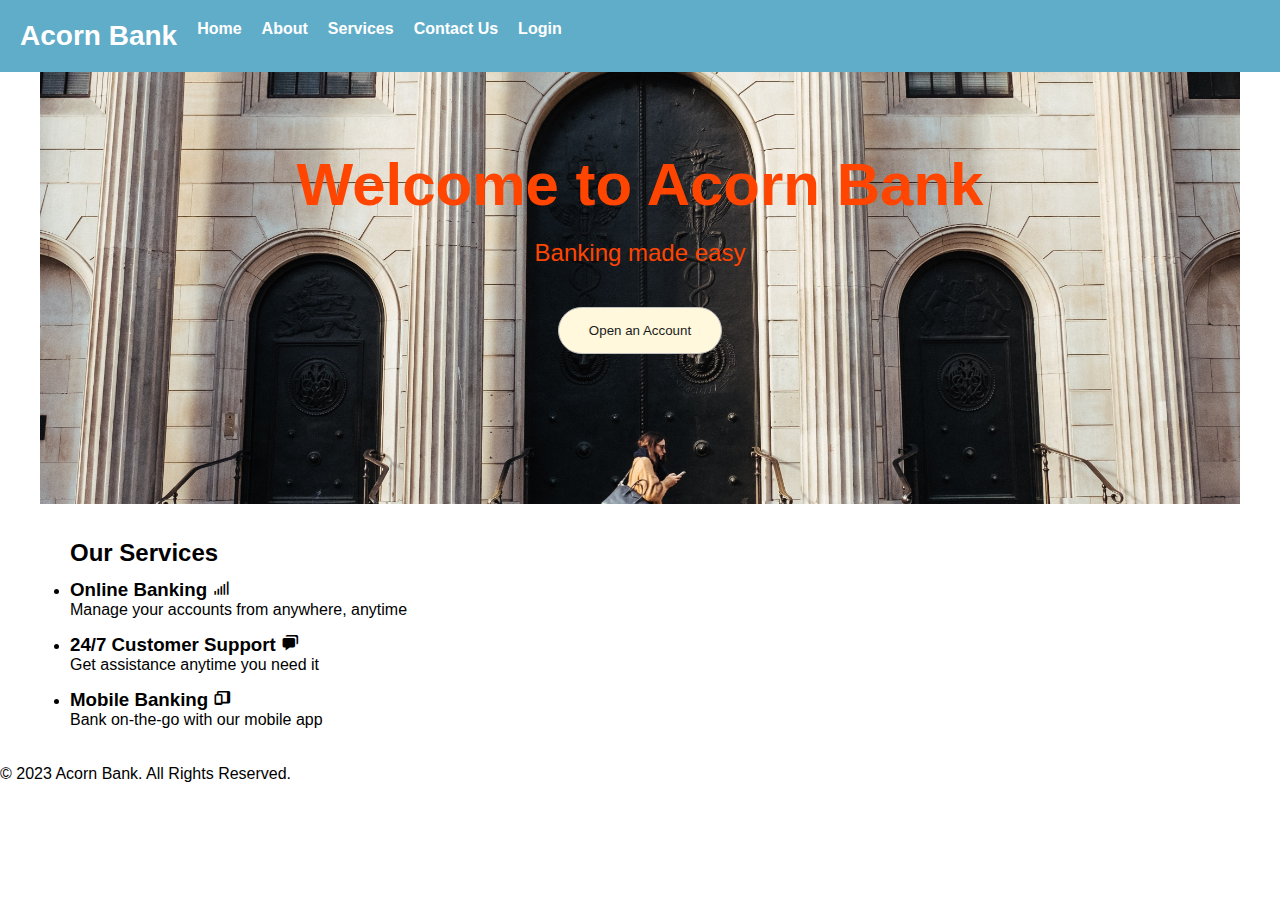
<file: index.html>
<!DOCTYPE html>
<html>

<head>
  <link rel="stylesheet" href="https://unpkg.com/boxicons@latest/css/boxicons.min.css">
  <title>Acorn Bank - Home</title>
  <link rel="stylesheet" type="text/css" href="css/style.css">
  <link rel="shortcut icon" href="css/images/favicon.png" type="image/x-icon">
</head>

<body>
  <header>
    <nav>
      <ul>
        <li class="logo"><a href="#">Acorn Bank</a></li>
        <li><a href="#">Home</a></li>
        <li><a href="about.html">About</a></li>
        <li><a href="transaction.html">Services</a></li>
        <li><a href="contact.html">Contact Us</a></li>
        <li><a href="#">Login</a></li>
        <!-- <li><a href="sendMoney.html">Send Money</a></li> -->
      </ul>
    </nav>
  </header>
  <main>
    <section class="hero-section">
      <h1>Welcome to Acorn Bank</h1>
      <p>Banking made easy</p>
      <a href="#"> <button class="account-button">Open an Account</button></a>
    </section>
    <section class="services-section">
      <h2>Our Services</h2>
      <ul class="services">
        <li>
          <h3>Online Banking <i class='bx bx-signal-5'></i></h3>
          <p>Manage your accounts from anywhere, anytime</p>
        </li>
        <li>
          <!-- <img src="images/icon-2.png" alt="icon 2"> -->
          <h3>24/7 Customer Support <i class='bx bxs-chat'></i></h3>
          <p>Get assistance anytime you need it</p>
        </li>
        <li>
          <!-- <img src="images/icon-3.png" alt="icon 3"> -->
          <h3>Mobile Banking <i class='bx bxs-devices'></i></h3>
          <p>Bank on-the-go with our mobile app</p>
        </li>
      </ul>
    </section>
  </main><br><br>
  <footer>
    <p>&copy; 2023 Acorn Bank. All Rights Reserved.</p>
  </footer>
  <script>

  </script>
</body>

</html>
</file>
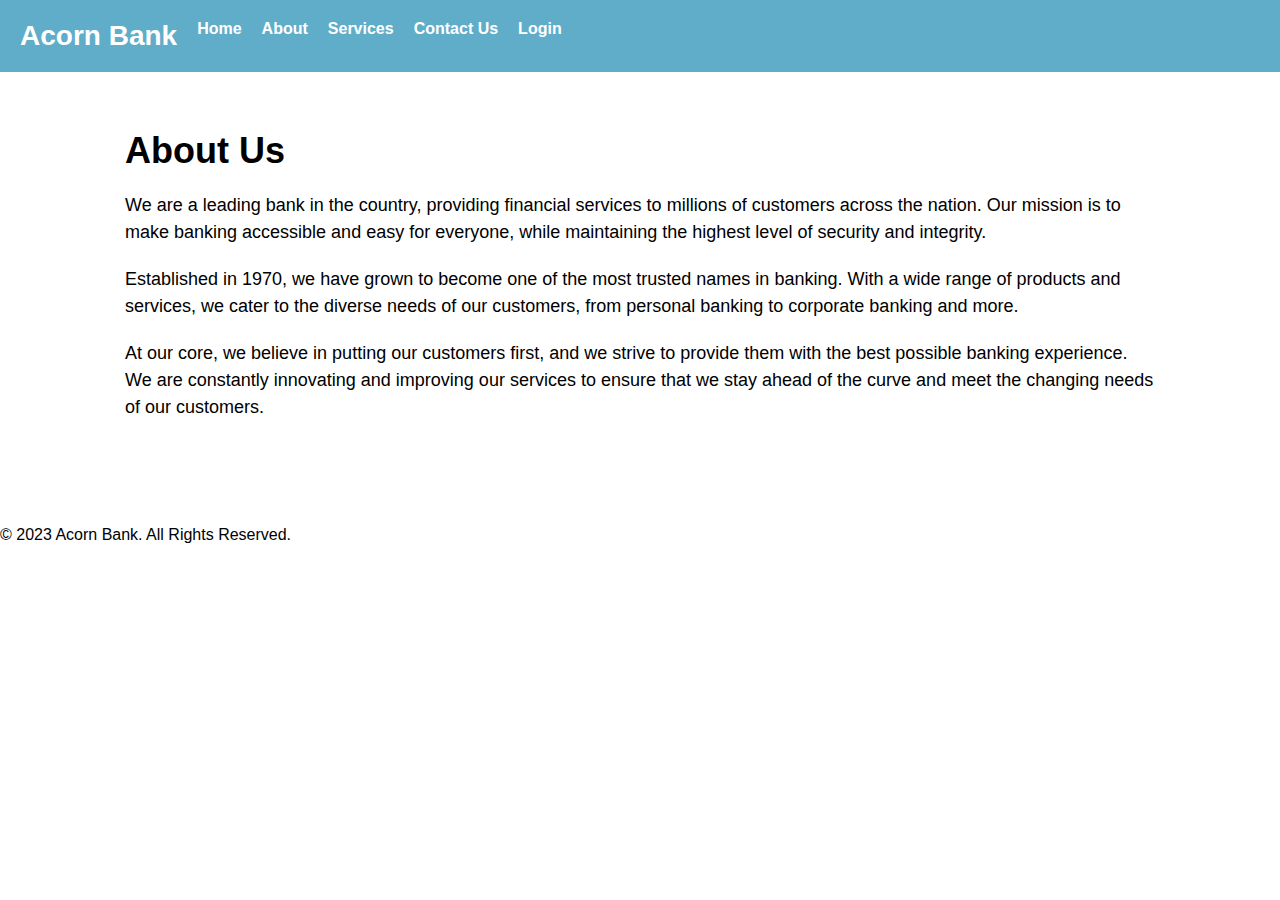
<file: about.html>
<!DOCTYPE html>
<html>

<head>
    <title>Acorn Bank - About</title>
    <link rel="stylesheet" type="text/css" href="css/about.css">
  <link rel="shortcut icon" href="css/images/favicon.png" type="image/x-icon">
</head>

<body>
    <header>
        <nav>
            <ul>
                <li class="logo"><a href="index.html">Acorn Bank</a></li>
                <li><a href="index.html">Home</a></li>
                <li><a href="#">About</a></li>
                <li><a href="transaction.html">Services</a></li>
                <li><a href="contact.html">Contact Us</a></li>
                <li><a href="#">Login</a></li>
            </ul>
        </nav>
    </header>
    <main>
        <section class="about-section">
            <h2>About Us</h2>
            <p>We are a leading bank in the country, providing financial services to millions of customers across the
                nation. Our mission is to make banking accessible and easy for everyone, while maintaining the highest
                level of security and integrity.</p>
            <p>Established in 1970, we have grown to become one of the most trusted names in banking. With a wide range
                of products and services, we cater to the diverse needs of our customers, from personal banking to
                corporate banking and more.</p>
            <p>At our core, we believe in putting our customers first, and we strive to provide them with the best
                possible banking experience. We are constantly innovating and improving our services to ensure that we
                stay ahead of the curve and meet the changing needs of our customers.</p>
        </section>
    </main>
    <footer>
        <p>&copy; 2023 Acorn Bank. All Rights Reserved.</p>
    </footer>

</body>

</html>
</file>
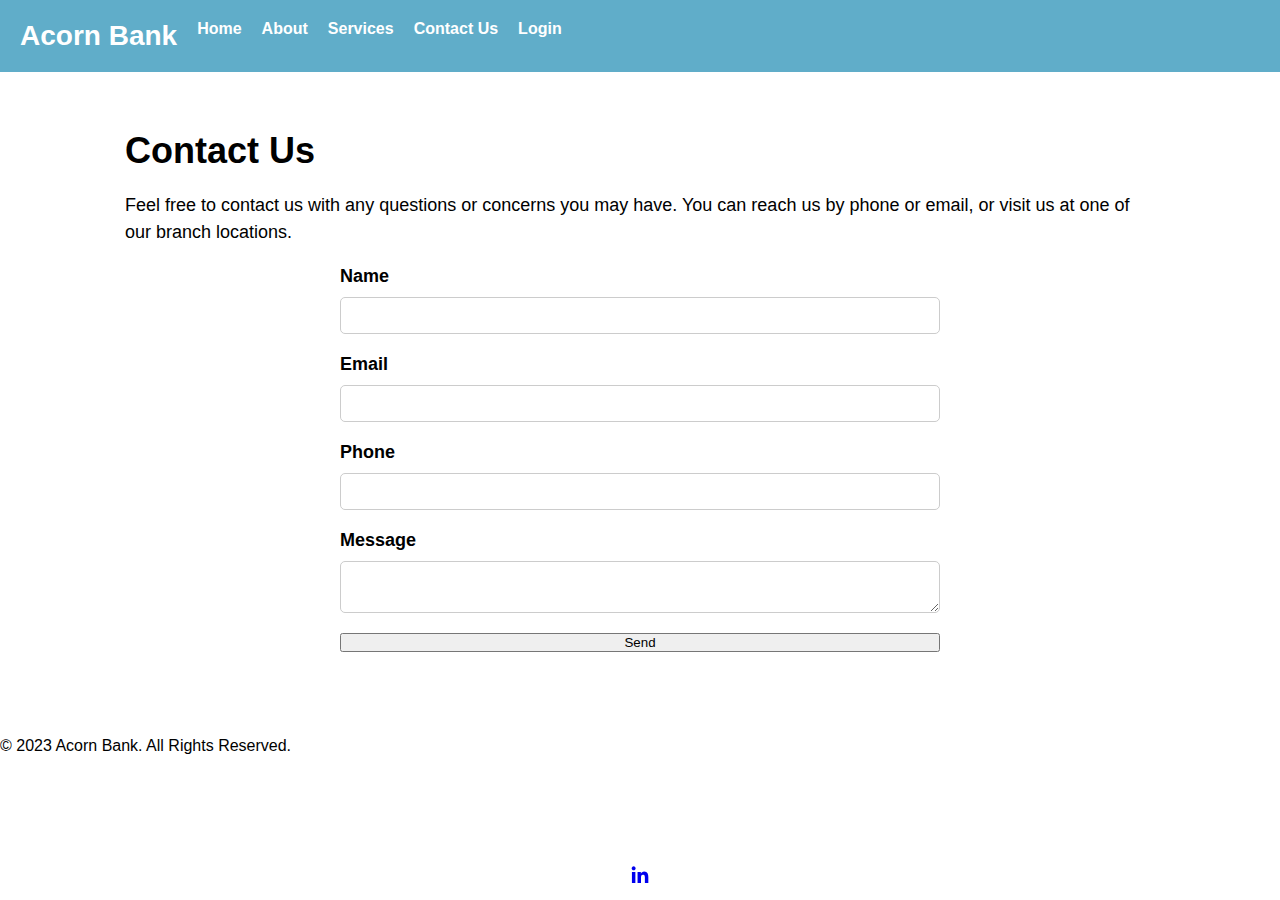
<file: contact.html>
<!DOCTYPE html>
<html>

<head>
  <link rel="stylesheet" href="https://unpkg.com/boxicons@latest/css/boxicons.min.css">
  <title>Acorn Bank - Contact Us</title>
  <link rel="stylesheet" type="text/css" href="css/contact.css">
  <link rel="shortcut icon" href="css/images/favicon.png" type="image/x-icon">
</head>

<body>
  <header>
    <nav>
      <ul>
        <li class="logo"><a href="index.html">Acorn Bank</a></li>
        <li><a href="index.html">Home</a></li>
        <li><a href="about.html">About</a></li>
        <li><a href="transaction.html">Services</a></li>
        <li><a href="#">Contact Us</a></li>
        <li><a href="#">Login</a></li>
      </ul>
    </nav>
  </header>
  <main>
    <section class="contact-section">
      <h2>Contact Us</h2>
      <p>Feel free to contact us with any questions or concerns you may have. You can reach us by phone or email, or
        visit us at one of our branch locations.</p>
      <form>
        <label for="name">Name</label>
        <input type="text" id="name" name="name" required>

        <label for="email">Email</label>
        <input type="email" id="email" name="email" required>

        <label for="phone">Phone</label>
        <input type="tel" id="phone" name="phone" required>

        <label for="message">Message</label>
        <textarea id="message" name="message" required></textarea>

        <button type="submit">Send</button>
      </form>
    </section>
  </main>
  <footer>
    <p>&copy; 2023 Acorn Bank. All Rights Reserved.</p>
  </footer>
  <p class="social">
    <a href="https://www.linkedin.com/in/yogesh-tandan-48214922a" target="_blank" title = "Yogesh Tandan">
      <i class='bx bxl-linkedin'></i>
    </a>
  </p>
</body>

</html>
</file>
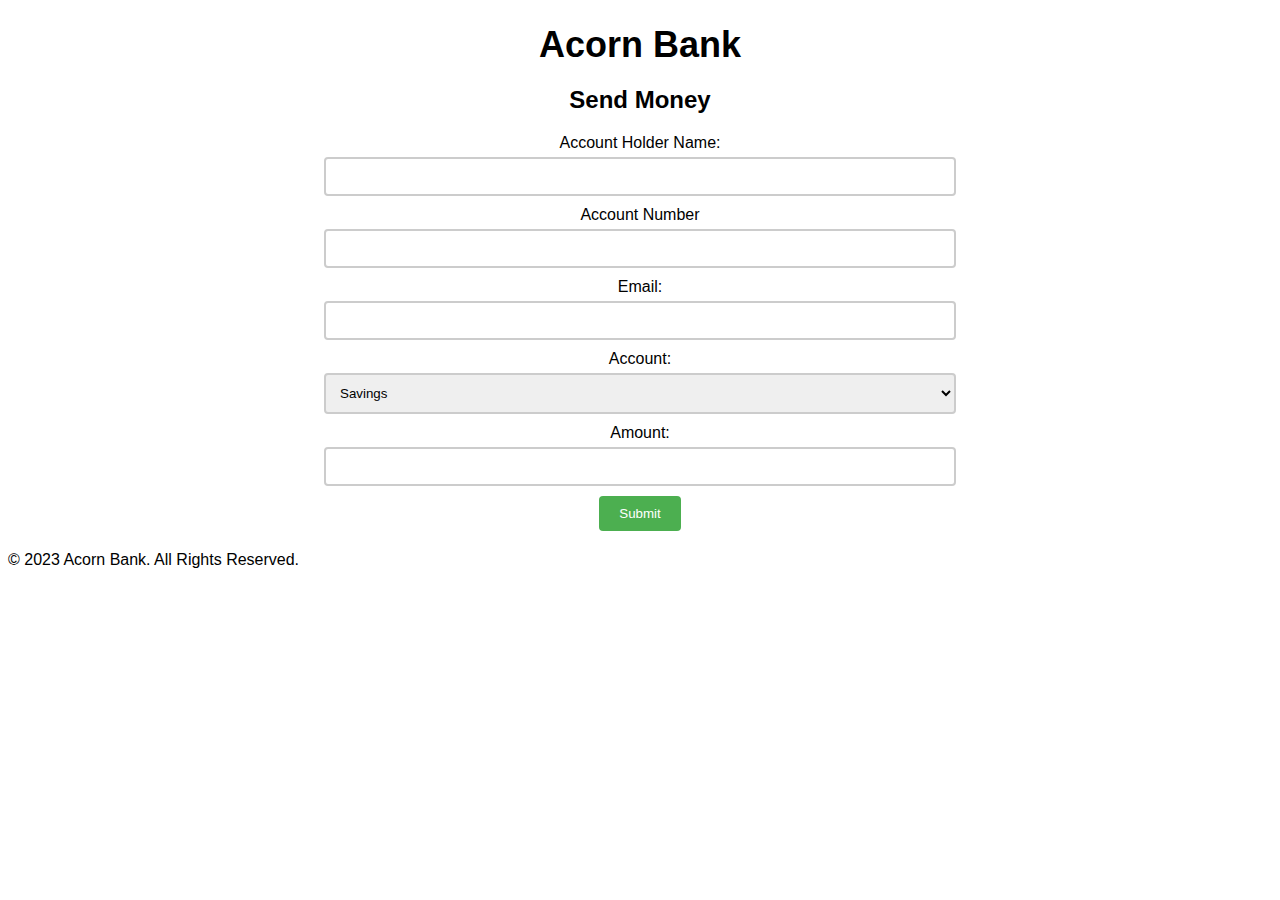
<file: sendMoney.html>
<!DOCTYPE html>
<html>

<head>
	<title>Acorn Bank - Send Money</title>
	<link rel="stylesheet" type="text/css" href="css/sendMoney.css">
	<link rel="shortcut icon" href="css/images/favicon.png" type="image/x-icon">
</head>

<body>
	<div class="container">
		<h1>Acorn Bank</h1>
		<h2>Send Money</h2>
		<form>
			<label for="name">Account Holder Name:</label>
			<input type="text" id="name" name="name" required>
			<label for="account">Account Number</label>
			<input type="number" name="number" maxlength="12" required>
			<label for="email">Email:</label>
			<input type="email" id="email" name="email" required>
			<label for="account">Account:</label>
			<select id="account" name="account">
				<option value="savings">Savings</option>
				<option value="checking">Current</option>
			</select>
			<label for="amount">Amount:</label>
			<input type="number" id="amount" name="amount" required>
			<button type="submit" id="submit">Submit</button>
		</form>
		<div id="message"></div>
	</div>
	<footer>
		<p>&copy; 2023 Acorn Bank. All Rights Reserved.</p>
	</footer>
	<script src="script.js"></script>
</body>

</html>
</file>
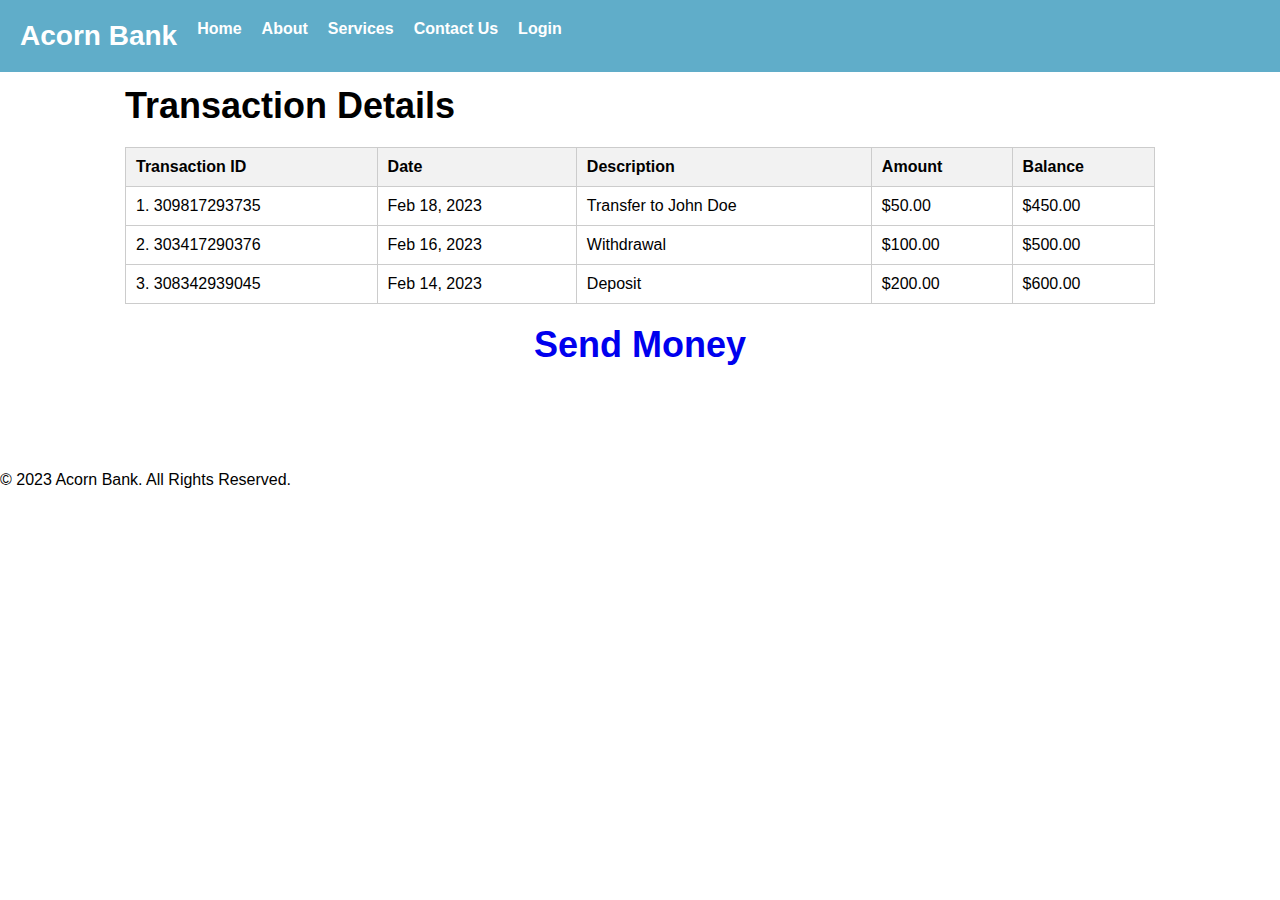
<file: transaction.html>
<!DOCTYPE html>
<html>

<head>
    <title>Acorn Bank - Transaction Details</title>
    <link rel="stylesheet" type="text/css" href="css/transaction.css">
  <link rel="shortcut icon" href="css/images/favicon.png" type="image/x-icon">
</head>

<body>
    <header>
        <nav>
            <ul>
                <li class="logo"><a href="index.html">Acorn Bank</a></li>
                <li><a href="index.html">Home</a></li>
                <li><a href="about.html">About</a></li>
                <li><a href="#">Services</a></li>
                <li><a href="contact.html">Contact Us</a></li>
                <li><a href="#">Login</a></li>
            </ul>
        </nav>
    </header>
    <main>
        <section class="transaction-section">
            <h2>Transaction Details</h2>
            <table>
                <tr>
                    <th>Transaction ID</th>
                    <th>Date</th>
                    <th>Description</th>
                    <th>Amount</th>
                    <th>Balance</th>
                </tr>
                <tr>
                    <td>1. <span>309817293735</span></td>
                    <td>Feb 18, 2023</td>
                    <td>Transfer to John Doe</td>
                    <td>$50.00</td>
                    <td>$450.00</td>
                </tr>
                <tr>
                    <td>2. <span>303417290376</span></td>
                    <td>Feb 16, 2023</td>
                    <td>Withdrawal</td>
                    <td>$100.00</td>
                    <td>$500.00</td>
                </tr>
                <tr>
                    <td>3. <span>308342939045</span></td>
                    <td>Feb 14, 2023</td>
                    <td>Deposit</td>
                    <td>$200.00</td>
                    <td>$600.00</td>
                </tr>
            </table>

            <h2 class="sendMoney"><a href="sendMoney.html">Send Money</a></h2>
        </section>

    </main>     
    <footer>
        <p>&copy; 2023 Acorn Bank. All Rights Reserved.</p>
    </footer>
</body>

</html>
</file>
<file: css/style.css>
* {
    margin: 0;
    padding: 0;
    box-sizing: border-box;
  }
  
  body {
    font-family: Arial, sans-serif;
  }
  
  header {
    background-color: #60adc9;
    color: #fff;
    padding: 20px;
    width: 100%;
    position: fixed;
  }
  
  nav {
    display: flex;
    justify-content: space-between;
    align-items: center;
  }
  
  nav ul {
    display: flex;
  }
  
  nav ul li {
    list-style: none;
    margin-left: 20px;
  }
  
  nav ul li.logo {
    font-size: 28px;
    font-weight: bold;
    margin: 0;
  }
  
  nav ul li a {
    color: #fff;
    text-decoration: none;
    font-weight: bold;
  }
  
  main {
    max-width: 1200px;
    margin: 0 auto;
  }
  
  .hero-section {
    background-image: url("images/bank\ \(3\).jpg");
    background-size: cover;
    background-position: center;
    text-align: center;
    color: orangered;
    padding: 150px 0;
  }
  
  .hero-section h1 {
    font-size: 60px;
    margin-bottom: 20px;
  }
  
  .hero-section p {
    font-size: 24px;
    margin-bottom: 40px;
  }
  
  .hero-section .account-button {
    /* background-color: #fff; */
    color: #1a1a1a;
    /* border: none; */
    padding: 15px 30px;
    border-radius: 25px;
    font-size: 18;
    border: 1px solid silver;
    background-color: cornsilk;
    cursor: pointer;
  } 
  .account-button a {
    text-decoration: none;
  }
  .account-button :hover {
    background-color: rgb(255, 171, 171);
  }
h2 {
    padding: 35px 10px 12px 0px;
}
.services {
    display: grid;
    gap: 15px;
}
.services-section {
    padding-left: 30px;
}
</file>
<file: css/about.css>
* {
    margin: 0;
    padding: 0;
    box-sizing: border-box;
  }
  
  body {
    font-family: Arial, sans-serif;
  }
  
  header {
    background-color: #60adc9;
    color: #fff;
    padding: 20px;
    width: 100%;
    position: fixed;
  }
  
  nav {
    display: flex;
    justify-content: space-between;
    align-items: center;
  }
  
  nav ul {
    display: flex;
  }
  
  nav ul li {
    list-style: none;
    margin-left: 20px;
  }
  
  nav ul li.logo {
    font-size: 28px;
    font-weight: bold;
    margin: 0;
  }
  
  nav ul li a {
    color: #fff;
    text-decoration: none;
    font-weight: bold;
  }
  
  main {
    max-width: 1200px;
    margin: 0 auto;
  }
  
  .about-section {
    padding: 85px;
  }
  
  .about-section h2 {
    font-size: 36px;
    padding-top: 45px;
    margin-bottom: 20px;
  }
  
  .about-section p {
    font-size: 18px;
    margin-bottom: 20px;
    line-height: 1.5;
  }
</file>
<file: css/contact.css>
* {
    margin: 0;
    padding: 0;
    box-sizing: border-box;
  }
  
  body {
    font-family: Arial, sans-serif;
  }
  
  header {
    background-color: #60adc9;
    color: #fff;
    padding: 20px;
    width: 100%;
    position: fixed;
  }
  
  nav {
    display: flex;
    justify-content: space-between;
    align-items: center;
  }
  
  nav ul {
    display: flex;
  }
  
  nav ul li {
    list-style: none;
    margin-left: 20px;
  }
  
  nav ul li.logo {
    font-size: 28px;
    font-weight: bold;
    margin: 0;
  }
  
  nav ul li a {
    color: #fff;
    text-decoration: none;
    font-weight: bold;
  }
  
  main {
    max-width: 1200px;
    margin: 0 auto;
  }
  
  .contact-section {
    padding: 85px;
  }
  
  .contact-section h2 {
    font-size: 36px;
    padding-top: 45px;
    margin-bottom: 20px;
  }
  
  .contact-section p {
    font-size: 18px;
    margin-bottom: 20px;
    line-height: 1.5;
  }
  
  form {
    display: flex;
    flex-direction: column;
    max-width: 600px;
    margin: 0 auto;
  }
  
  form label {
    font-size: 18px;
    font-weight: bold;
    margin-bottom: 10px;
  }
  
  form input,
  form textarea {
    padding: 10px;
    margin-bottom: 20px;
    border: 1px solid #ccc;
    border-radius: 5px;
  }
  
  form input:focus,
  form textarea:focus {
    outline: none;
    border-color: #0077
  }
  .social {
    position: fixed;
    width: 100%;
    bottom: 10px;
    display: flex;
    justify-content: center;
    font-size: 22px;
  }
</file>
<file: css/sendMoney.css>
body {
  font-family: Arial, sans-serif;
}
.container {
    width: 50%;
    margin: auto;
    text-align: center;
  }
  
  h1 {
    font-size: 36px;
    margin-bottom: 20px;
  }
  
  form {
    display: flex;
    flex-direction: column;
    align-items: center;
    margin-bottom: 20px;
  }
  
  label {
    margin-bottom: 5px;
  }
  
  input, select {
    width: 100%;
    margin-bottom: 10px;
    padding: 10px;
    border: 2px solid #ccc;
    border-radius: 4px;
    box-sizing: border-box;
  }
  
  button {
    background-color: #4CAF50;
    color: white;
    padding: 10px 20px;
    border: none;
    border-radius: 4px;
    cursor: pointer;
  }
  
  button:hover {
    background-color: #45a049;
  }
  
  #message {
    font-size: 24px;
    font-weight: bold;
    color: #4CAF50;
  }
</file>
<file: css/transaction.css>
* {
    margin: 0;
    padding: 0;
    box-sizing: border-box;
  }
  
  body {
    font-family: Arial, sans-serif;
  }
  
  header {
    background-color: #60adc9;
    color: #fff;
    padding: 20px;
    width: 100%;
    position: fixed;
  }
  
  nav {
    display: flex;
    justify-content: space-between;
    align-items: center;
  }
  
  nav ul {
    display: flex;
  }
  
  nav ul li {
    list-style: none;
    margin-left: 20px;
  }
  
  nav ul li.logo {
    font-size: 28px;
    font-weight: bold;
    margin: 0;
  }
  
  nav ul li a {
    color: #fff;
    text-decoration: none;
    font-weight: bold;
  }
  
  main {
    max-width: 1200px;
    margin: 0 auto;
  }
  
  .transaction-section {
    padding: 85px;
  }
  
  .transaction-section h2 {
    font-size: 36px;
    margin-bottom: 20px;
  }
  
  table {
    width: 100%;
    border-collapse: collapse;
    margin-bottom: 20px;
  }
  
  table th,
  table td {
    text-align: left;
    padding: 10px;
    border: 1px solid #ccc;
  }
  
  table th {
    font-weight: bold;
    background-color: #f2f2f2;
  }
.sendMoney {
    position: relative;
    display: flex;
    justify-content: center;
    cursor: pointer;
    color: orange;
}
.sendMoney a {
    text-decoration: none;
}
.sendMoney a:visited {
    text-decoration: none;
}
.sendMoney :hover {
    color: orangered;
}
</file>
